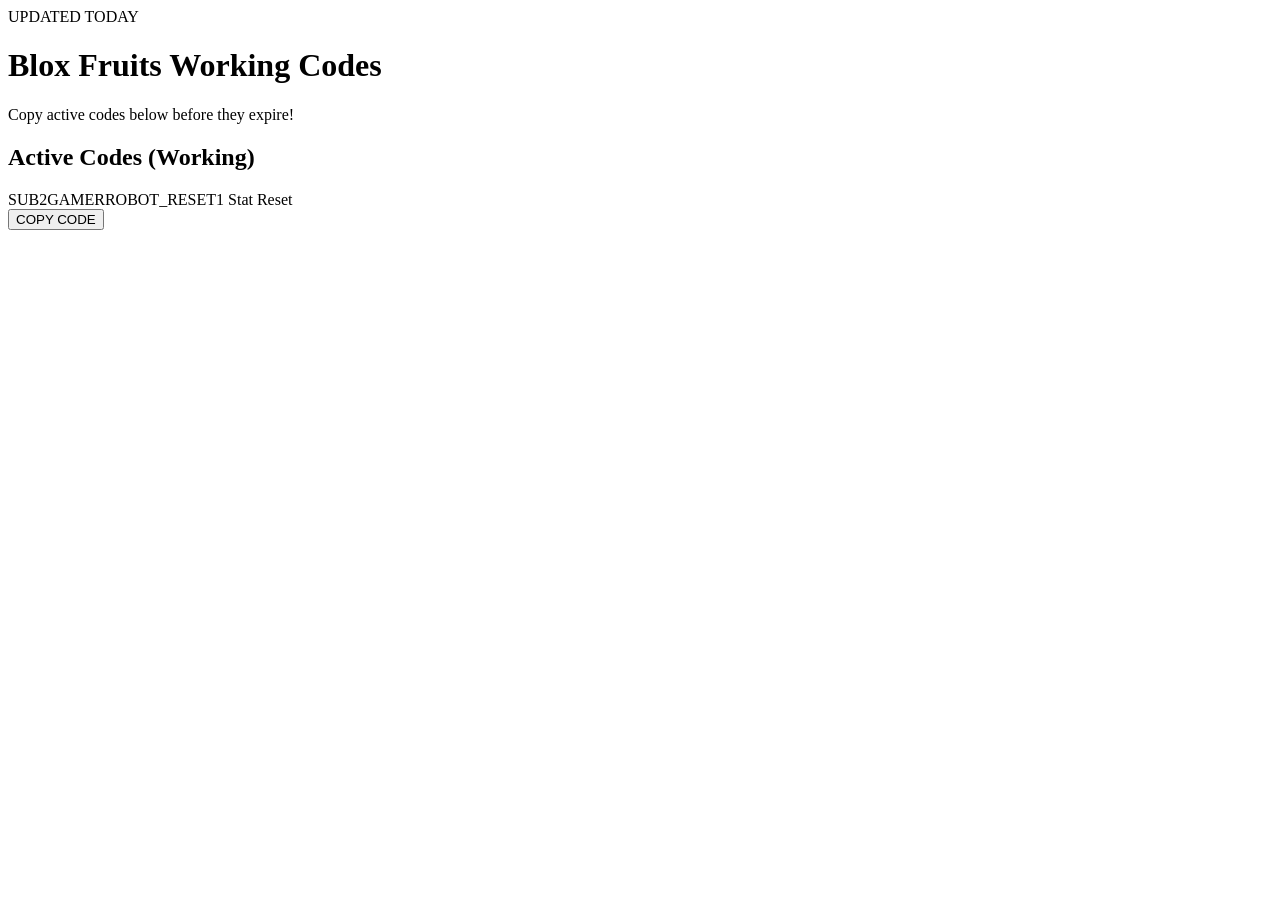
<file: index.html>
<!DOCTYPE html>
<html lang="en">
<head>
  <meta charset="UTF-8">
  <meta name="viewport" content="width=device-width, initial-scale=1.0">
  <title>[NEW] Blox Fruits Codes (2026) - Free Beli & Exp Boosts!</title>
  <link rel="stylesheet" href="styles.css">
</head>
<body>
  <div class="container">
    <header>
      <span class="badge">UPDATED TODAY</span>
      <h1>Blox Fruits Working Codes</h1>
      <p>Copy active codes below before they expire!</p>
    </header>

    <section class="code-section">
      <h2>Active Codes (Working)</h2>
      <div class="code-card">
        <div class="code-info">
          <span class="code-text" id="code1">SUB2GAMERROBOT_RESET1</span>
          <span class="reward">Stat Reset</span>
        </div>
        <button class="copy-btn" onclick="copyCode('code1', this)">COPY CODE</button>
      </div>
    </section>
  </div>

  <script>
    function copyCode(elementId, btn) {
      const text = document.getElementById(elementId).innerText;
      navigator.clipboard.writeText(text).then(() => {
        const originalText = btn.innerText;
        btn.innerText = "COPIED!";
        btn.classList.add("copied");
        setTimeout(() => {
          btn.innerText = originalText;
          btn.classList.remove("copied");
        }, 2000);
      });
    }
  </script>
</body>
</html>
</file>
<file: styles.css>
<!DOCTYPE html>
<html lang="en">
<head>
  <meta charset="UTF-8">
  <meta name="viewport" content="width=device-width, initial-scale=1.0">
  <!-- Google Search Console 站长验证标签 -->
  <meta name="google-site-verification" content="JwAG5aiMcZ9IPN0WsQ37WOUFrdMTy5AF2gUIgGoSz8c" />
  
  <title>[NEW] Blox Fruits Codes (2026) - Free Beli & Exp Boosts!</title>
  <link rel="stylesheet" href="styles.css">
</head>
<body>
  <div class="container">
    <header>
      <span class="badge">UPDATED TODAY</span>
      <h1>Blox Fruits Working Codes</h1>
      <p>Copy active codes below before they expire!</p>
    </header>

    <section class="code-section">
      <h2>Active Codes (Working)</h2>
      <div class="code-card">
        <div class="code-info">
          <span class="code-text" id="code1">SUB2GAMERROBOT_RESET1</span>
          <span class="reward">Stat Reset</span>
        </div>
        <button class="copy-btn" onclick="copyCode('code1', this)">COPY CODE</button>
      </div>
      <div class="code-card">
        <div class="code-info">
          <span class="code-text" id="code2">KITT_RESET</span>
          <span class="reward">Stat Reset</span>
        </div>
        <button class="copy-btn" onclick="copyCode('code2', this)">COPY CODE</button>
      </div>
    </section>

    <section class="code-section" style="margin-top: 30px;">
      <h2 style="color: #94a3b8;">Expired Codes</h2>
      <div class="code-card" style="opacity: 0.6;">
        <div class="code-info">
          <span class="code-text" style="text-decoration: line-through; color: #94a3b8;">ADMINGIVEAWAY</span>
          <span class="reward">20 Min 2x Exp</span>
        </div>
        <button class="copy-btn" style="background: #475569; cursor: not-allowed;" disabled>EXPIRED</button>
      </div>
    </section>
  </div>

  <script>
    function copyCode(elementId, btn) {
      const text = document.getElementById(elementId).innerText;
      navigator.clipboard.writeText(text).then(() => {
        const originalText = btn.innerText;
        btn.innerText = "COPIED!";
        btn.classList.add("copied");
        setTimeout(() => {
          btn.innerText = originalText;
          btn.classList.remove("copied");
        }, 2000);
      });
    }
  </script>
</body>
</html>
</file>
